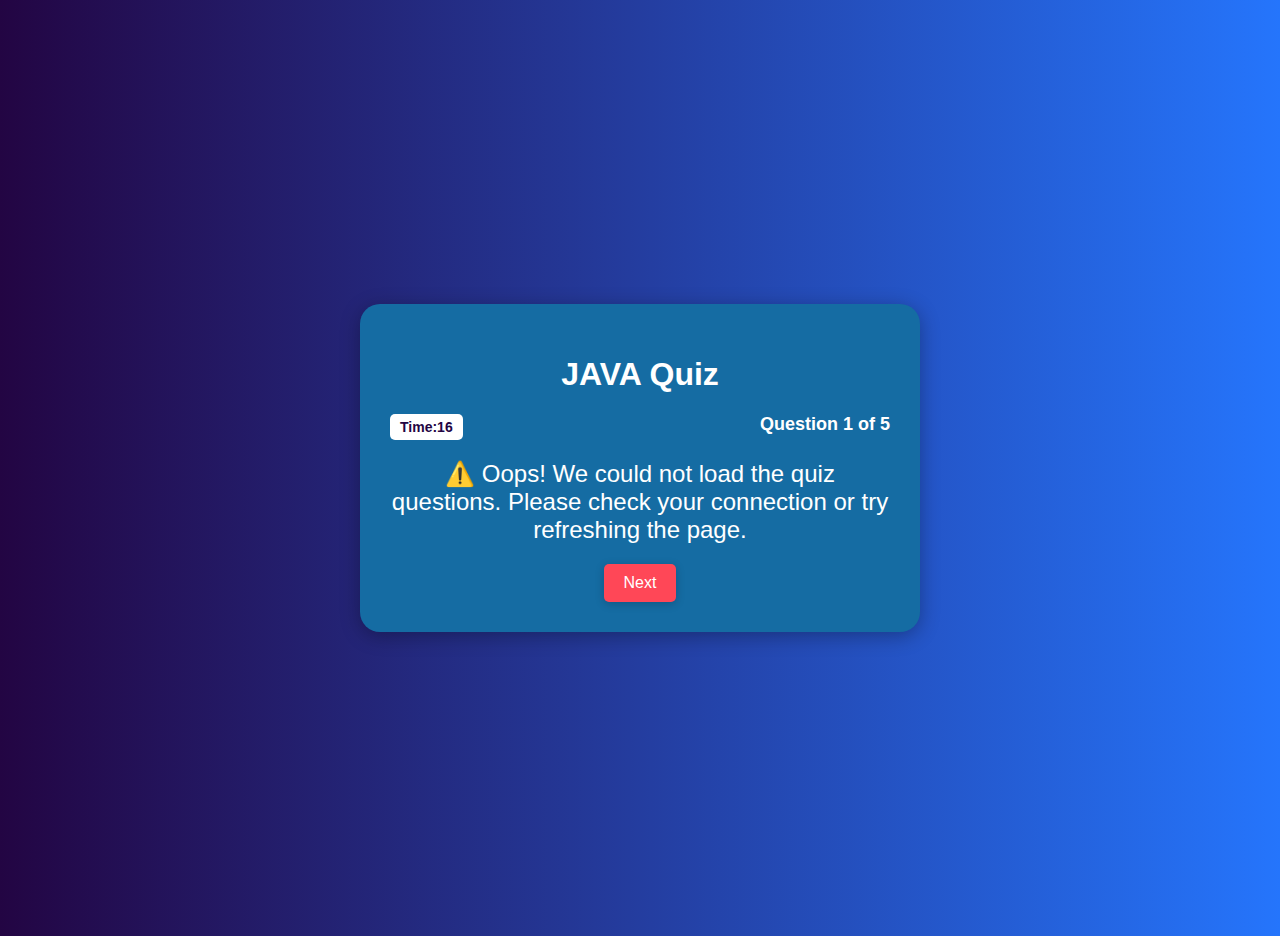
<file: QuizApp/java-quiz.html>
<!DOCTYPE html>
<html lang="en">
<head>
    <meta charset="UTF-8">
    <meta name="viewport" content="width=device-width, initial-scale=1.0">
    <title>JAVA Quiz</title>
    <link rel="stylesheet" href="java-quiz.css">
</head>
<body>
    <div class="quiz-container">
        <h1>JAVA Quiz</h1>
        <div class="quiz-info">
            <div class="timer">Time:<span id="timer">16</span></div>
           <div class="question-number">Question <span id="current-question">1</span> of <span id="total-questions">5</span></div>
        </div>
        <div class="question" id="question-text">Loading question...</div>
        <div class="options" id="options-container"></div>
        <button id="next-button" class="next-button" onclick="nextQuestion()">Next</button>
    </div>
    <script src="java-quiz.js"></script>
</body>
</html>
</file>
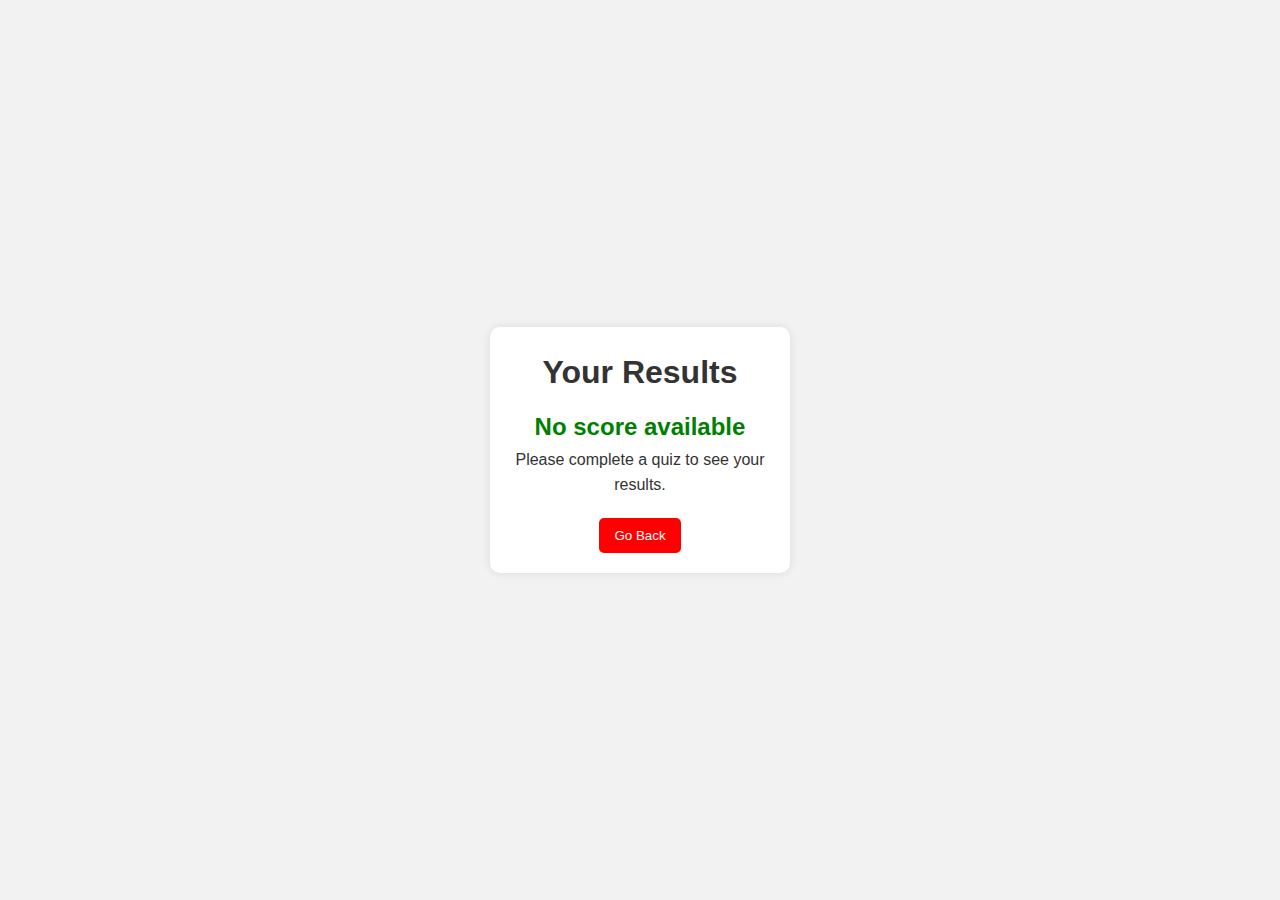
<file: QuizApp/result.html>
<!DOCTYPE html>
<html lang="en">
<head>
    <meta charset="UTF-8">
    <meta name="viewport" content="width=device-width, initial-scale=1.0">
    <link rel="stylesheet" href="style.css">
    <title>Quiz Result</title>
    <style>
        body{
            font-family: Arial,  sans-serif;
            background-color: #f2f2f2;
            color: #333;
            display: flex;
            flex-direction: column;
            align-items: center;
            justify-content: center;
            height: 100vh;
            margin: 0;
        }

        .result-container{
            background: white;
            padding: 20px;
            border-radius: 10px;
            box-shadow: 0 0 10px rgba(0, 0, 0, 0.1);
            text-align: center;
            width: 300px;
        }
        h1{
            margin-bottom: 10px;
        }
        .score{
            font-size: 24px;
            font-weight: bold;
            color: green;
        }
        .button{
            margin-top: 20px;
            padding: 10px 15px;
            background-color: red;
            color: white;
            border: none;
            border-radius: 5px;
            cursor: pointer;
        }
    </style>
</head>
<body>
    <div class="result-container">
        <h1>Your Results</h1>
        <div class="score" id="score"></div>
        <p id="feedback"></p>
        <button class="button" onclick="window.location.href='index.html'">Go Back</button>
    </div>

    <script>
        function displayResult(){
            const score = localStorage.getItem('quizScore');
            const totalQuestions = localStorage.getItem('totalQuestions');
            const feedback = document.getElementById('feedback');

            if(score !== null){
               document.getElementById('score').innerText = `📊 You scored ${score} out of ${totalQuestions}!💪 Don’t worry! Keep learning and try again! 🌱✨`;

                //optional:provide feedback based on score
                const percentage = totalQuestions ? (score / totalQuestions) * 100 : 0;
                if (percentage >= 80) {
                feedback.innerText = '🎉 Excellent work! You really know your stuff!';
                } else if (percentage >= 50) {
                    feedback.innerText = "👍 Good job! With a bit more practice, you’ll ace it!";
                } else {
                    feedback.innerText = '💪 Don’t worry! Keep learning and try again!';
                }
            }
            else{
                document.getElementById('score').innerText ='No score available';
                feedback.innerText = 'Please complete a quiz to see your results.';
            }
        }
        window.onload = displayResult;
    </script>
</body>
</html>
</file>
<file: QuizApp/java-quiz.css>
body{
    font-family: 'Roboto',sans-serif;
    background: linear-gradient(to right, #230543, #2575fc);
    color: #ffffff;
    display: flex;
    justify-content: center;
    align-items: center;
    height: 100vh;
    padding: 10px;
}

.quiz-container{
    background-color: rgb(21, 108, 163);
    padding: 30px;
    box-shadow: 0 4px 20px rgba(0, 0, 0, 0.3);
    width: 90%;
    max-width: 500px;
    text-align: center;
    border-radius: 20px;
}

.quiz-info{
    display: flex;
    justify-content: space-between;
    margin-bottom: 20px;
}

.timer{
    font-size: 14px;
    font-weight: 700;
    padding: 5px 10px;
    background-color: #fff;
    color: #230543;
    border-radius: 5px;
}

.question-number{
    font-size: 18px;
    font-weight: 700;
}

.question{
    font-size: 24px;
    margin: 20px 0;
}

.options{
    display: flex;
    flex-direction: column;
}

.option{
    background-color: #ffffff;
    color: #333;
    border: none;
    border-radius: 5px;
    font-size: 16px; 
    box-shadow: 0 2px 8px rgba(0, 0, 0, 0.2); 
    padding: 10px;
    margin: 10px 0;
    cursor: pointer;
    transition: background-color 0.3s;
}

.option:hover{
    background-color: #ffd460;
    transform: scale(1.03);
}

.next-button{
    background-color: #ff4757;
    color: white;
    border: none;
    border-radius: 5px;
    padding: 10px 20px;
    font-size: 16px;
    cursor: pointer;
    transition: background-color 0.3s;
    box-shadow: 0 2px 10px rgba(0, 0, 0, 0.2); /* new */
    transition: all 0.3s ease;
}

.next-button:hover{
    background-color: #1d0ca1;
    transform: scale(1.05);
}

/*make scrollable on small screen*/
@media screen and (max-width: 500px) {
    .quiz-container {
        padding: 20px 10px;
        font-size: 14px;
    }

    .question {
        font-size: 20px;
    }

    .option {
        font-size: 14px;
    }

    .next-button {
        font-size: 14px;
        padding: 8px 16px;
    }
}
</file>
<file: QuizApp/style.css>
* {
  margin: 0;
  padding: 0;
  box-sizing: border-box;
}

html, body {
  font-family: 'Segoe UI', Tahoma, Geneva, Verdana, sans-serif;
  font-size: 16px;
  background-color: #f9fafb;
  color: #1f2937;
  line-height: 1.6;
  min-height: 100vh;
}
html{
    scroll-behavior: smooth;
}

.LandingPage {
  background: white url("../images/bg2.jpg") no-repeat center center;
  height: 100vh;
  background-size: cover;
  color: white;
}
.LandingPage .Wrapper{
    background-color: rgba(0, 0,0,0.5);
    height: 100%;
}
.LandingPage .flex-content{
    display: flex;
    flex-direction: column;
    justify-content: center;
    align-items: center;
    height: 100%;
}
.LandingPage .vacationHeading{
    font-size: 50px;
}
.btn{
    color: white;
    text-decoration: none;
    background-color: teal;
    padding: 10px 20px;
    border-radius: 5px;
    box-shadow: 0 0 5px black;
    margin-top: 20px;
}
.btn:hover{
    background-color: rgb(1, 59, 59);
}
.quiz-header{
   background: linear-gradient(90deg, #374151, #2563eb); 
color: #dbeafe; 

    padding: 30px;
    text-align: center;
}
.quiz-header .heading{
    font-size: 60px;
}
.main-nav{
    background: linear-gradient(90deg, #1e3a8a, #3b82f6); 
    text-align: center;
    padding: 15px;
    box-shadow: 0 4px 10px rgba(0, 0, 0, 0.2);
    position: sticky;
    top: 0;
    z-index: 1000;
}
.main-nav a{
     color: #dbeafe;
    text-decoration: none;
    font-size: 18px;
    padding: 10px 25px;
    display: inline-block;
    transition: all 0.3s ease;
}
.main-nav a:hover{
    background-color: rgba(255, 255, 255, 0.1);
    color: #ffffff;
    border-radius: 20px;
    transform: scale(1.05);
}
.quiz-packages-section{
    text-align: center;
    margin-top: 40px;
}
.quiz-packages-section .quiz-heading{
    padding-top: 60px;
    margin-bottom: 10px;
}

.package-wrapper{
    display: flex;
    flex-wrap: wrap;
    justify-content: center;
    gap: 20px;
}
.package-wrapper .package-card{
    box-shadow: 0 0 10px gray;
    border-radius: 5px;
    width: 260px;
    padding: 10px;
    margin: 10px;
}
.package-card:hover {
    transform: scale(1.03);
    transition: all 0.3s ease;
    box-shadow: 0 0 15px rgba(0, 0, 0, 0.2);
}

.package-card img{
    width: 100%;
    height: 200px;
    border-radius: 5px;
}
.package-card .card-heading{
    font-size: 25px;
}
.package-card .card-test{
    font-size: 20px;
    color: gray;
}
.package-card .btn{
    border-radius: 4px;
    box-shadow: 0 0 5px gray;
    border: none;
    margin-bottom: 10px;
}
.package-card .btn:hover{
    cursor: pointer;
}
.performer-quiz-section{
    text-align: center;
}
.performer-quiz-section .quiz-heading{
    padding-top: 60px;
}
.quiz-text{
    color: gray;
    font-size: 25px;
    text-align: center;
    padding: 0px 40px;
}
.performer-quiz-section .image-card{
    object-fit: cover;
}
.image-card{
    display: grid;
   grid-template-columns: repeat(auto-fit, minmax(250px, 1fr));
    gap: 10px;
    padding: 10px;
    margin-top: 20px;
}

.image-card img{
    width: 100%;
    height: 250px;
    border-radius: 10px;
    object-fit: cover;
    transition: transform 0.3s, box-shadow 0.3s ease;
}
.image-card img:hover{
    transform: scale(1.1);
    box-shadow: 0 10px 15px rgba(0, 0, 0, 0.2);
}
.notes-section{
    text-align: center;
   padding: 60px 20px;
   border-radius: 20px;

}
.notes-div {
  display: flex;
  flex-wrap: wrap;
  justify-content: center;
  gap: 30px;
  margin-top: 40px;
}
.notes-section .notes-wrapper{
    border: 2px solid black;
    width: 300px;
    height: 200px;
    overflow: hidden;
    border-radius: 100px;
    box-shadow: 0 0 10px gray;
    display: inline-block;
    margin: 20px;
}

.notes-wrapper {
  width: 300px;
  padding: 15px;
  text-align: center;
  background: white;
}
.notes-wrapper h3 {
  margin: 10px 0;
  font-size: 18px;
}
.notes-wrapper .btn {
  padding: 6px 12px;
  background-color: #2563eb;
  color: white;
  border: none;
  border-radius: 6px;
  cursor: pointer;
}
.notes-wrapper .btn:hover {
  background-color: #1d4ed8;
}
.footer-section {
  text-align: center;
  padding: 20px;
  background-color: #1f2937; 
  color: #d1d5db; 
  font-size: 14px;
  box-shadow: 0 -2px 10px rgba(0, 0, 0, 0.1);
}

.footer-section a {
  color: #60a5fa; 
  text-decoration: none;
}

.footer-section a:hover {
  text-decoration: underline;
}
</file>
